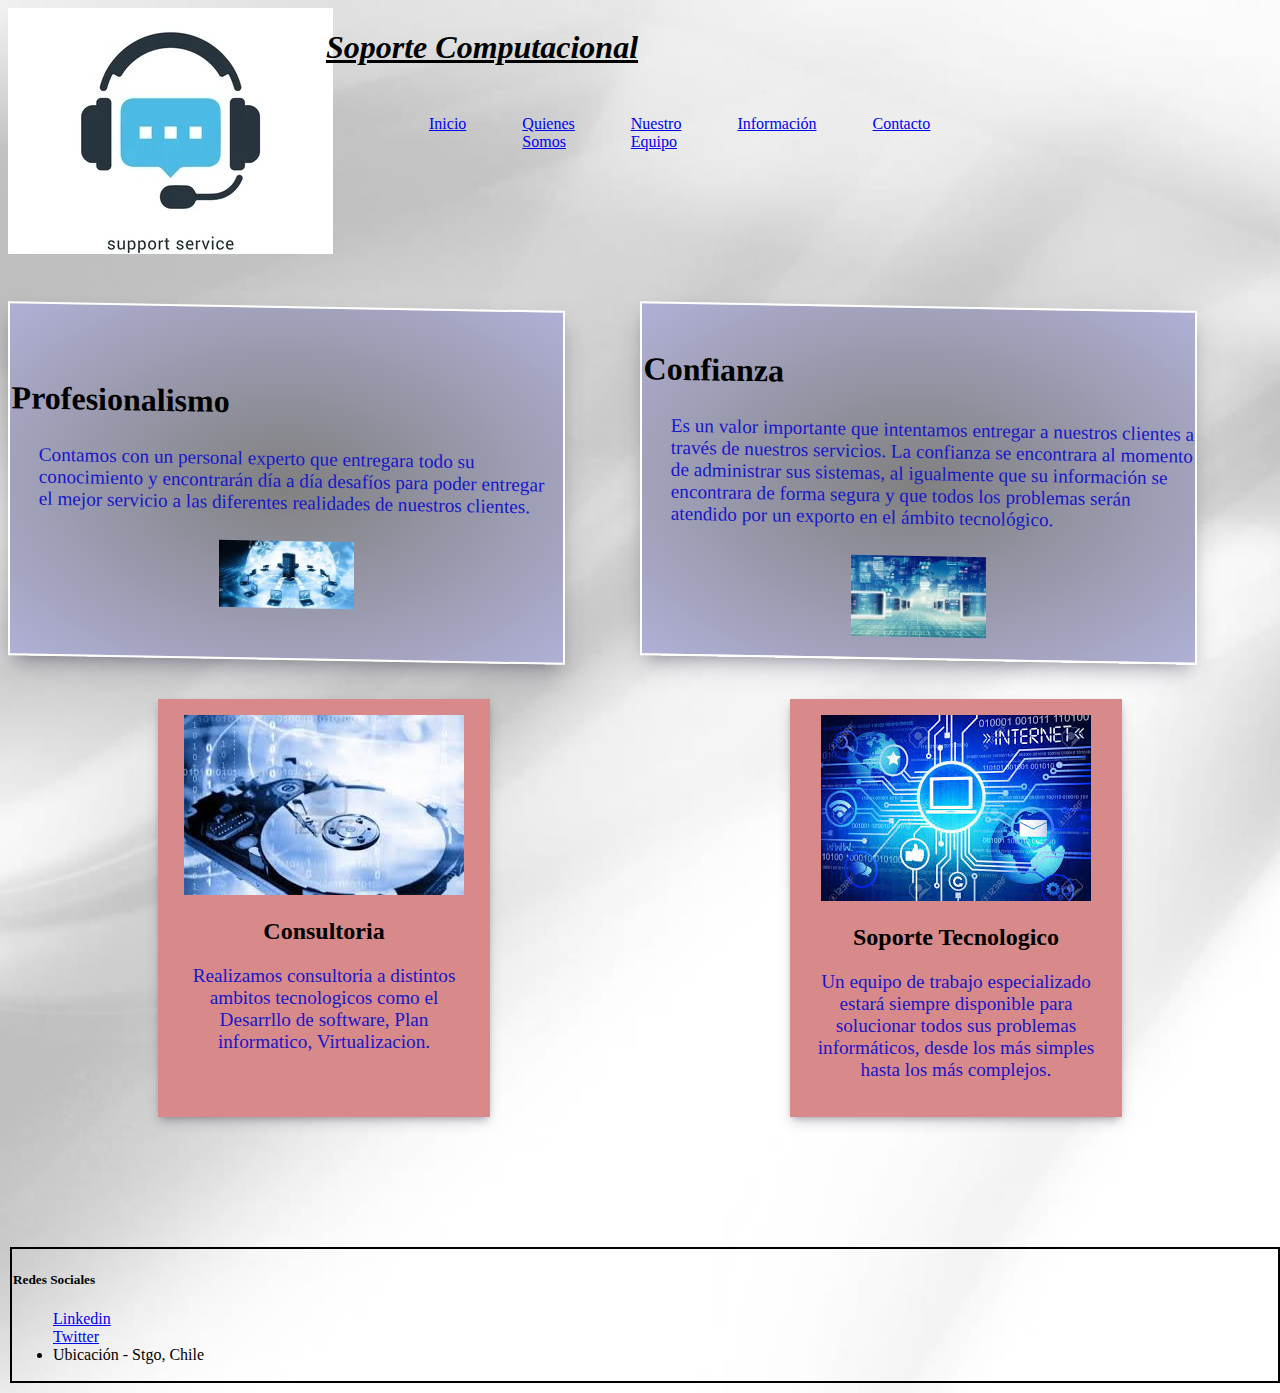
<file: index.html>
<!DOCTYPE html>
<html lang="en">
<head>
    <meta charset="UTF-8">
    <meta http-equiv="X-UA-Compatible" content="IE=edge">
    <meta name="viewport" content="width=device-width, initial-scale=1.0">
    <!--nuestras lineas de estilos-->
    <link rel="stylesheet" href="style.css">
    <title>Desafio-Agregando Grid</title>
</head>
<body class="imgFondo">
    <div class="container">
            <header class="header">
            <div>
                <img class="logo" src="./img/img.jpg" alt="">
            </div>                 
                <nav>
                   <ul class="headerNav">
                    <li><a href="index.html">Inicio</a></li>
                    <li><a href="quienesSomos.html">Quienes Somos</a></li>
                    <li><a href="nuestroEquipo.html">Nuestro Equipo</a></li>
                    <li><a href="informacion.html">Información</a></li>
                    <li><a href="contacto.html">Contacto</a></li>
                   </ul>
                </nav>
            </header>    
        <div>
            <h1 id="tInicio"><u>Soporte Computacional</u></h1>
        </div>
            <main class="hero1">
                <div class="heroInfo">
                    <h2> Profesionalismo </h2> 
                    <p class="colorTexto">Contamos con un personal experto que entregara todo su conocimiento y encontrarán día a día desafíos para poder entregar el mejor servicio a las diferentes realidades de nuestros clientes.</p>            
                </div>      
                <img class="heroImg" src="./img/img2.jpg" alt="">    
            </main>
            <main class="hero2">
                <div class="heroInfo">
                    <h2> Confianza </h2> 
                    <p class="colorTexto">Es un valor importante que intentamos entregar a nuestros clientes a través de nuestros servicios. La confianza se encontrara al momento de administrar  sus sistemas, al igualmente que su información se encontrara de forma segura y que todos los problemas serán atendido por un exporto en el ámbito tecnológico.</p>            
                </div>  
                <img class="heroImg" src="./img/img3.jpg" alt="">        
            </main>
    
            <!--<section class="cards">-->
            <section class="card1">
                <div class="cards">
                    <img src="./img/img4.jpg" alt="">
                    <h2>Consultoria</h2>   
                    <p class="colorTexto">Realizamos consultoria a distintos ambitos tecnologicos como el Desarrllo de software, Plan informatico, Virtualizacion.</p>
                </div>
            </section>
            <section class="card2">
                <div class="cards">
                    <img src="./img/img5.jpg" alt="">
                    <h2>Soporte Tecnologico</h2>
                    <p class="colorTexto">Un equipo de trabajo especializado  estará siempre disponible para solucionar todos sus problemas informáticos, desde los más simples hasta los más complejos.</p>
                </div>
            </section>  

            <!--RedesSociales-->
        <footer>
            <div id="borde">
                <table>
                    <h5>Redes Sociales</h5>
                    <ul>
                        <li class="redes"><a href="http://linkedin.com">Linkedin</a> </li>
                        <li class="redes"><a href="http://twitter.com">Twitter</a> </li>
                        <li>Ubicación - Stgo, Chile</li>
                    </tr>
                </table>
            </div>
        </footer>
    </div>
    
</body>
</html>
</file>
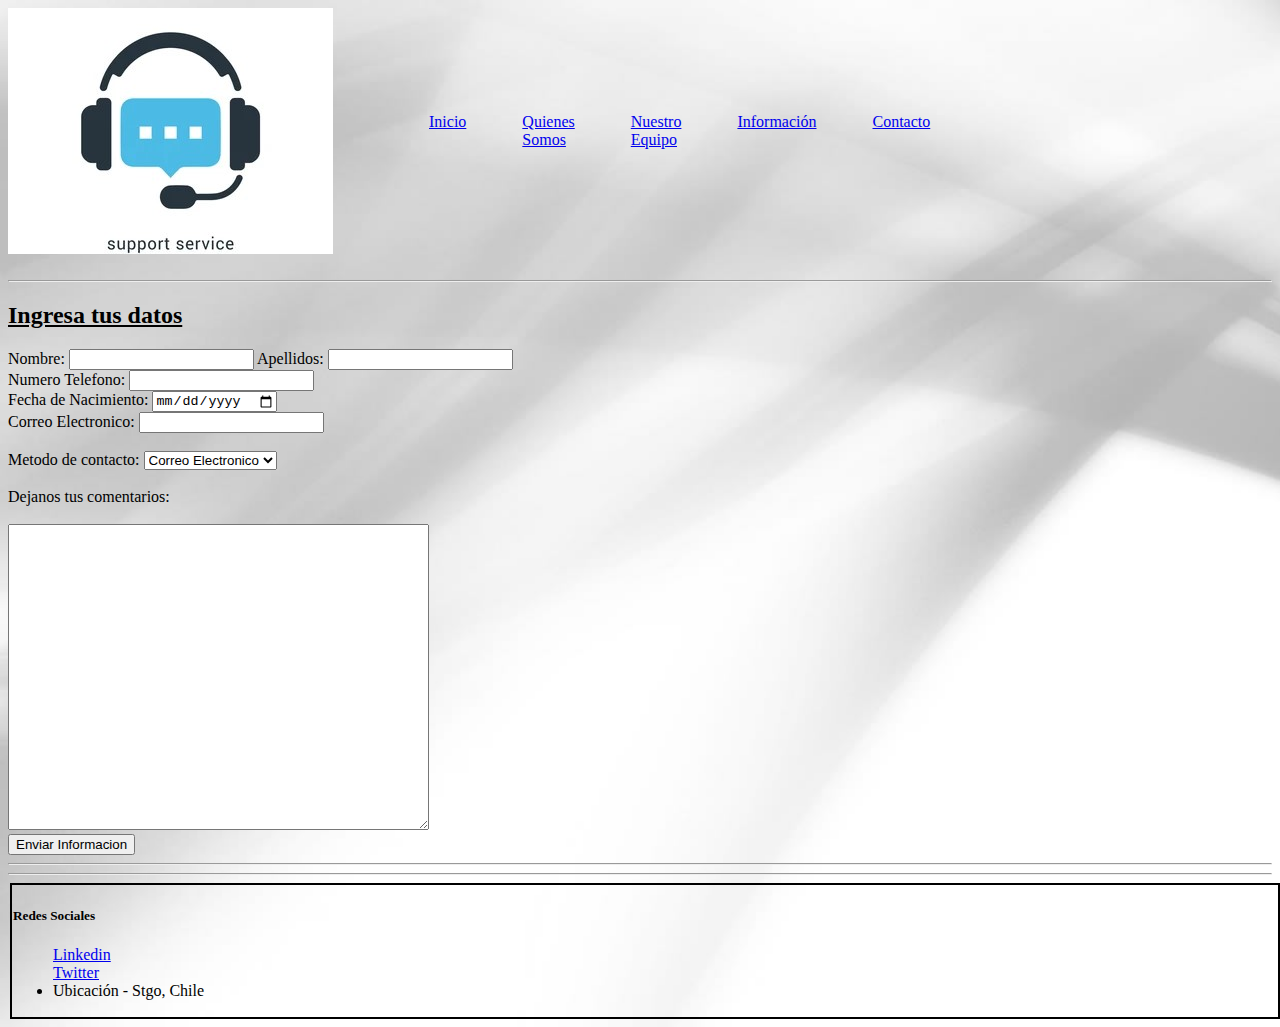
<file: contacto.html>
<!DOCTYPE html>
<html lang="en">
<head>
    <meta charset="UTF-8">
    <meta http-equiv="X-UA-Compatible" content="IE=edge">
    <meta name="viewport" content="width=device-width, initial-scale=1.0">
    <!--nuestras lineas de estilos-->
    <link rel="stylesheet" href="style.css">
    <title>Respaso Flexbox</title>
</head>
<body class="imgFondo">
    <div class="container">
        <header class="header">
            <img class="headerLogo" src="./img/img.jpg" alt="">
            <nav>
               <ul class="headerNav">
                <li><a href="index.html">Inicio</a></li>
                <li><a href="quienesSomos.html">Quienes Somos</a></li>
                <li><a href="nuestroEquipo.html">Nuestro Equipo</a></li>
                <li><a href="informacion.html">Información</a></li>
                <li><a href="contacto.html">Contacto</a></li>
               </ul>
            </nav>
        </header>
    </div>
    <br>
    <hr>
    <article>
        <section class="colorDatos">
            <form> <!--Ingresa tus datos-->
                <h2 id="titulo"><u>Ingresa tus datos</u></h2>
                <div>
                    <label for="Nombre">Nombre:</label>
                    <input type="text" name="nombre" required>
                     <label for="Apellidos">Apellidos:</label>
                     <input type="text" name="Apellidos" required>
                </div>
                <div>
                    <label for="Numero Telefono">Numero Telefono:</label>
                    <input type="text" name="Numero Telefono" required>
                </div>
                <div>
                    <label for="Fecha de Nacimiento">Fecha de Nacimiento:</label>
                    <input type="date" name="Fecha de Nacimiento" id="">
                <div>
                    <label for="Correo Electronico">Correo Electronico:</label>
                    <input type="text" name="Correo Electronico" required>
                </div>
                <br>
                <label for="Metodo de contacto">Metodo de contacto:</label>
                <select name="Cual es su solicitud">
                    <option value="opcion1">Correo Electronico</option>
                    <option value="opcion2">Telefono</option>
                </select>
                <br>
                <br>
                <label for="Dejanos tus comentarios">Dejanos tus comentarios:</label>
                <br>
                <br>
                <textarea name="texto" cols="50" rows="20"></textarea>
                <br>
            <button type="submit">Enviar Informacion</button>
            <br>
            <hr>
        </section>
    </article>
    <hr>
    <footer>
        <div id="borde">
            <table>
                <h5>Redes Sociales</h5>
                <ul>
                    <li class="redes"><a href="http://linkedin.com">Linkedin</a> </li>
                    <li class="redes"><a href="http://twitter.com">Twitter</a> </li>
                    <li>Ubicación - Stgo, Chile</li>
                </tr>
            </table>
        </div>
    </footer>
</body>
</html>
</file>
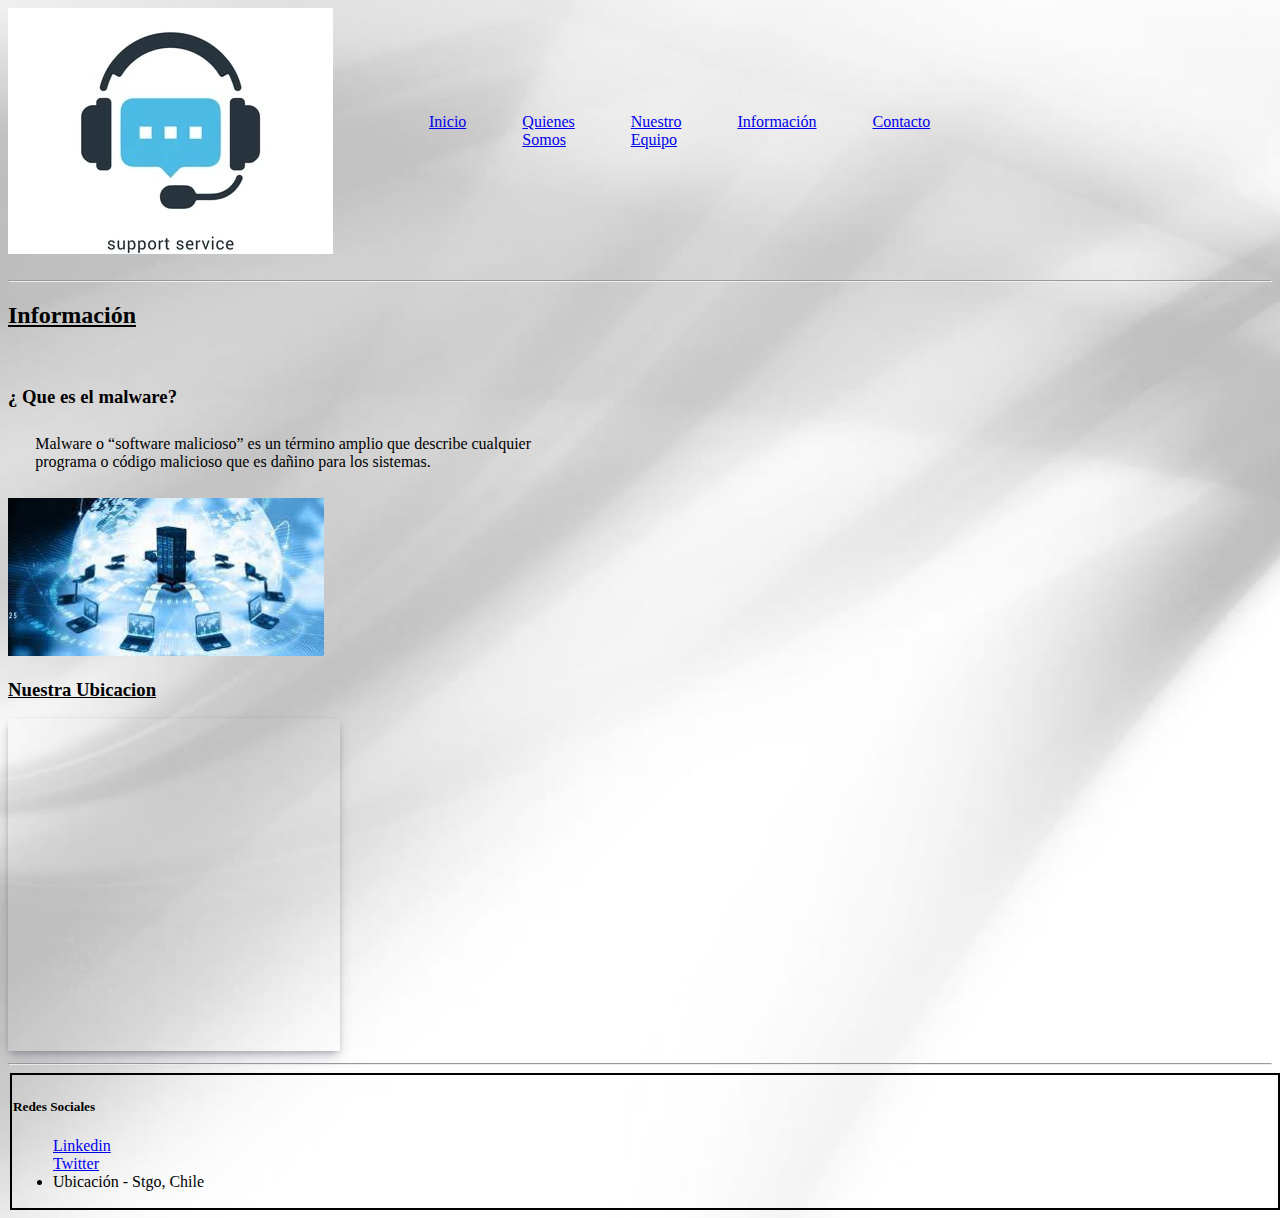
<file: informacion.html>
<!DOCTYPE html>
<html lang="en">
<head>
    <meta charset="UTF-8">
    <meta http-equiv="X-UA-Compatible" content="IE=edge">
    <meta name="viewport" content="width=device-width, initial-scale=1.0">
    <!--nuestras lineas de estilos-->
    <link rel="stylesheet" href="style.css">
    <title>Respaso Flexbox</title>
</head>
<body class="imgFondo">
    <div class="container">
        <header class="header">
            <img class="headerLogo" src="./img/img.jpg" alt="">
            <nav>
               <ul class="headerNav">
                <li><a href="index.html">Inicio</a></li>
                <li><a href="quienesSomos.html">Quienes Somos</a></li>
                <li><a href="nuestroEquipo.html">Nuestro Equipo</a></li>
                <li><a href="informacion.html">Información</a></li>
                <li><a href="contacto.html">Contacto</a></li>
               </ul>
            </nav>
        </header>
    </div>
    <br>
    <hr>
    <div>
    <section>
        <div>
            <h2 id="tituloInicio"><u>Información</u></h2>
            <br>
        </div>
    </section>
    <section>
        <main class="hero">
            <div class="heroInfo"> 
                <h3> ¿ Que es el malware?</h3>
                <p>Malware o “software malicioso” es un término amplio que describe cualquier programa o código malicioso que es dañino para los sistemas.</p>            
            </div>      
            <img class="heroImg" src="./img/img2.jpg" alt="">    
        </main>
    </section>
    </div>
<div>
    <section>
        <nav>
            <h3 id="titulo"><u>Nuestra Ubicacion</u></h3>
            <iframe class="mapa" src="https://www.google.com/maps/embed?pb=!1m18!1m12!1m3!1d425998.14892663143!2d-70.9100195384674!3d-33.472472762753654!2m3!1f0!2f0!3f0!3m2!1i1024!2i768!4f13.1!3m3!1m2!1s0x9662c5410425af2f%3A0x8475d53c400f0931!2sSantiago%2C%20Regi%C3%B3n%20Metropolitana!5e0!3m2!1ses!2scl!4v1651949419588!5m2!1ses!2scl" width="400" height="300" style="border:0;" allowfullscreen="" loading="lazy" referrerpolicy="no-referrer-when-downgrade"></iframe>
         </nav>
    </section>
</div>
<hr>
<footer>
    <div id="borde">
        <table>
            <h5>Redes Sociales</h5>
            <ul>
                <li class="redes"><a href="http://linkedin.com">Linkedin</a> </li>
                <li class="redes"><a href="http://twitter.com">Twitter</a> </li>
                <li>Ubicación - Stgo, Chile</li>
            </tr>
        </table>
    </div>
</footer>
</body>
</html>
</file>
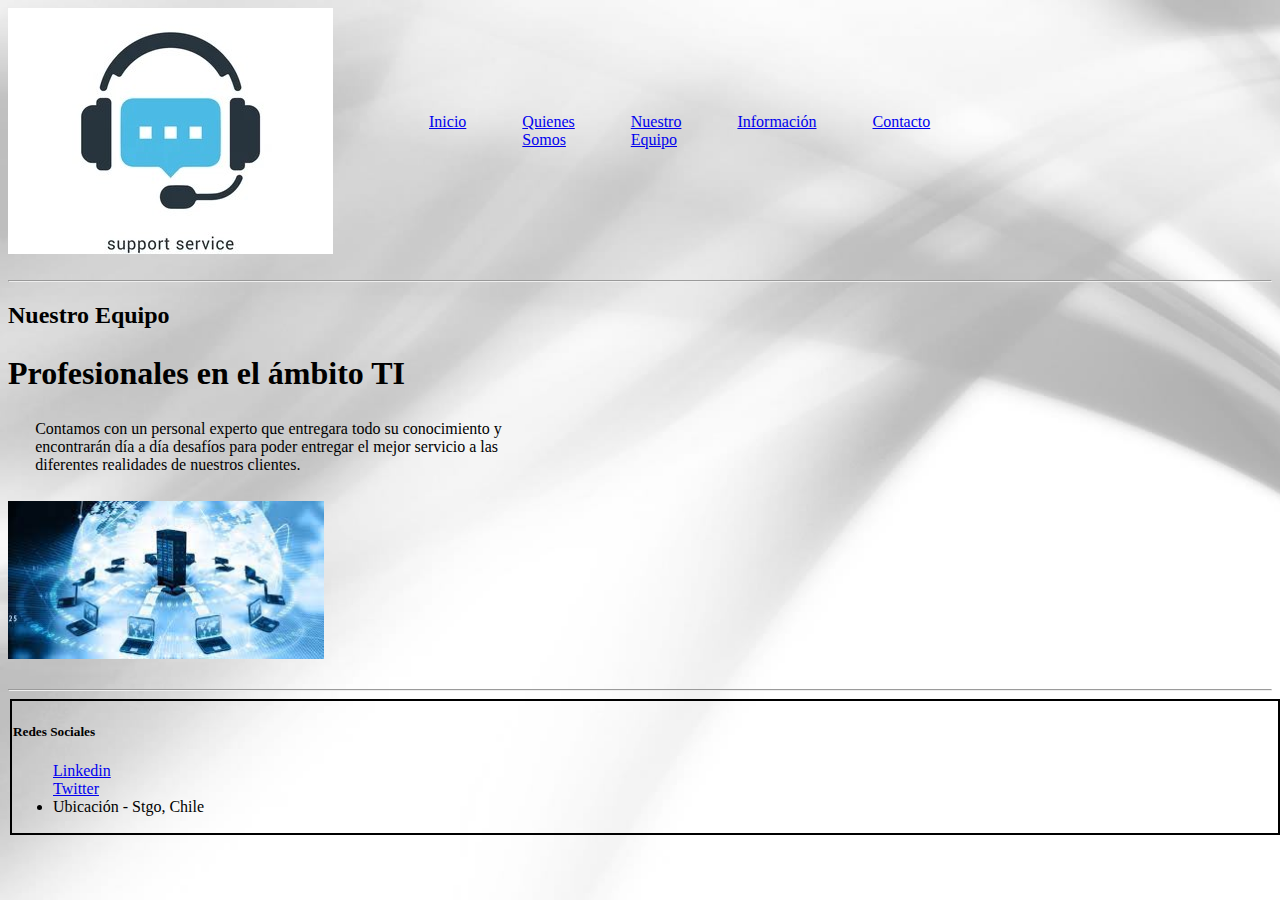
<file: nuestroEquipo.html>
<!DOCTYPE html>
<html lang="en">
<head>
    <meta charset="UTF-8">
    <meta http-equiv="X-UA-Compatible" content="IE=edge">
    <meta name="viewport" content="width=device-width, initial-scale=1.0">
    <!--nuestras lineas de estilos-->
    <link rel="stylesheet" href="style.css">
    <title>Respaso Flexbox</title>
</head>
<body class="imgFondo">
    <div class="container">
        <header class="header">
            <img class="headerLogo" src="./img/img.jpg" alt="">
            <nav>
               <ul class="headerNav">
                <li><a href="index.html">Inicio</a></li>
                <li><a href="quienesSomos.html">Quienes Somos</a></li>
                <li><a href="nuestroEquipo.html">Nuestro Equipo</a></li>
                <li><a href="informacion.html">Información</a></li>
                <li><a href="contacto.html">Contacto</a></li>
               </ul>
            </nav>
        </header>
    </div>
    <br>
    <hr>
    <h2 id="tituloInicio"> Nuestro Equipo </h2> 
    <main class="hero">
        <div class="heroInfo"> 
            <h2> Profesionales en el ámbito TI</h2> 
            <p>Contamos con un personal experto que entregara todo su conocimiento y encontrarán día a día desafíos para poder entregar el mejor servicio a las diferentes realidades de nuestros clientes.</p>            
        </div>      
        <img class="heroImg" src="./img/img2.jpg" alt="">    
    </main>
    <br>
    </div>
    <hr>
    <footer>
        <div id="borde">
            <table>
                <h5>Redes Sociales</h5>
                <ul>
                    <li class="redes"><a href="http://linkedin.com">Linkedin</a> </li>
                    <li class="redes"><a href="http://twitter.com">Twitter</a> </li>
                    <li>Ubicación - Stgo, Chile</li>
                </tr>
            </table>
        </div>
    </footer>
</body>
</html>
</file>
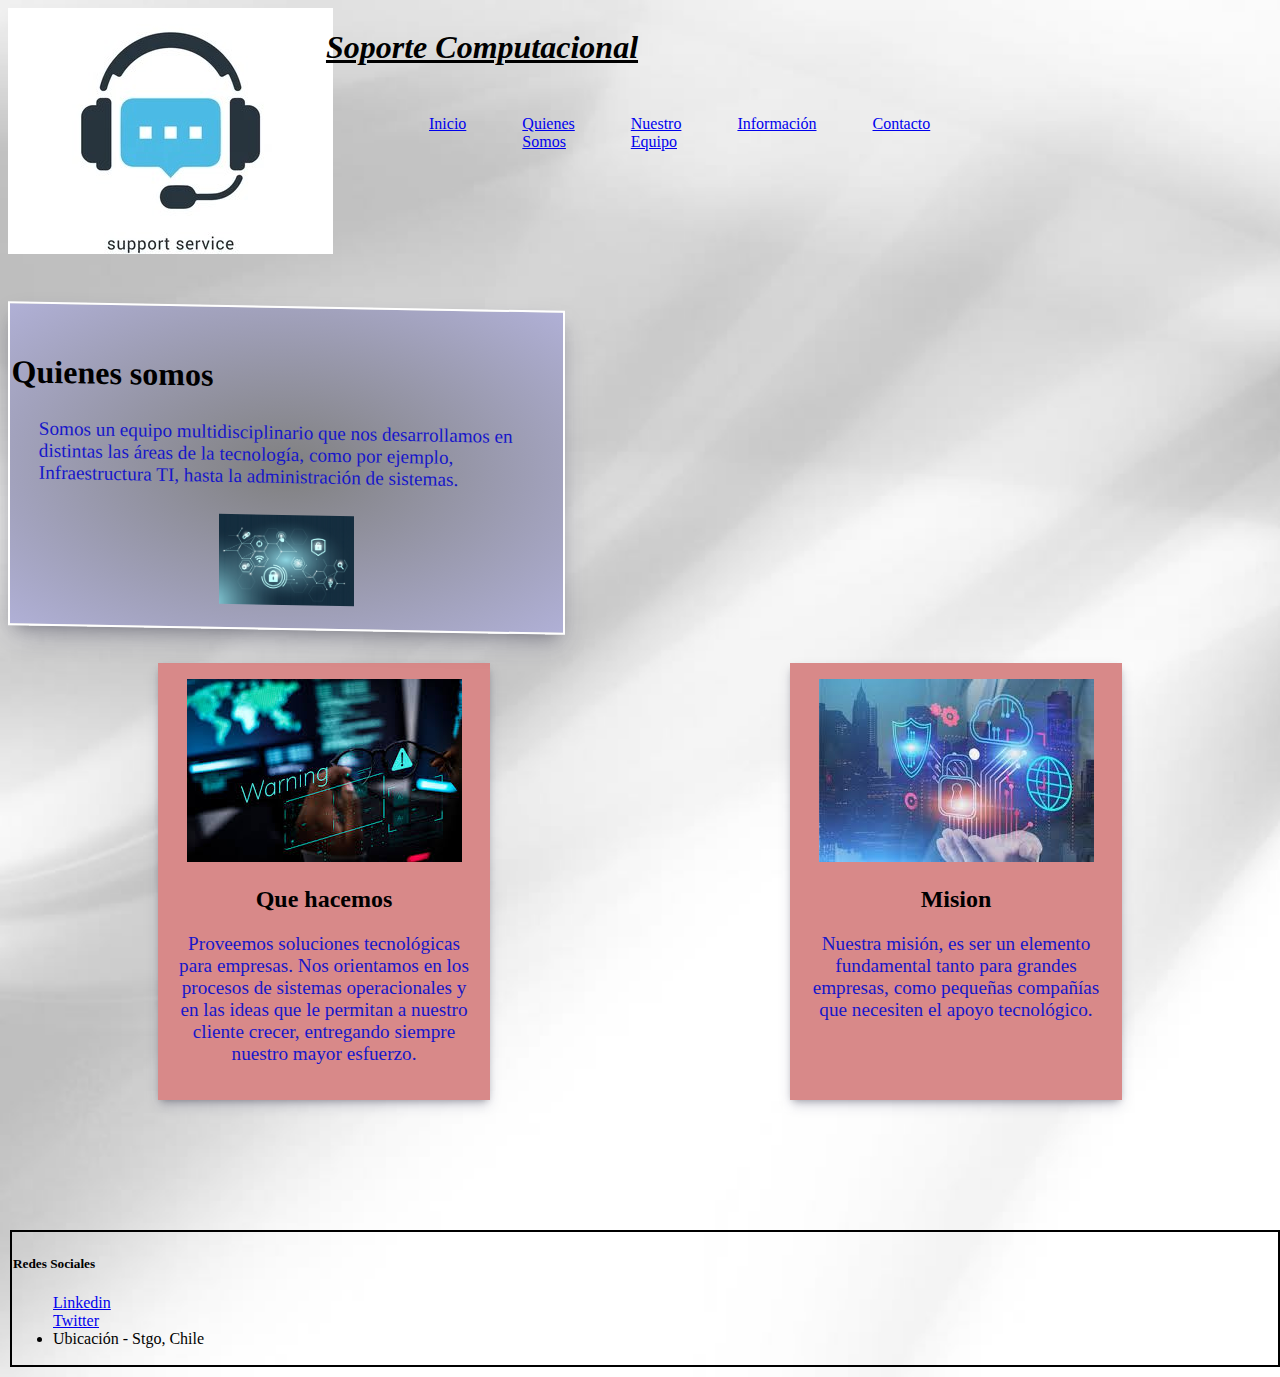
<file: quienesSomos.html>
<!DOCTYPE html>
<html lang="en">
<head>
    <meta charset="UTF-8">
    <meta http-equiv="X-UA-Compatible" content="IE=edge">
    <meta name="viewport" content="width=device-width, initial-scale=1.0">
    <!--nuestras lineas de estilos-->
    <link rel="stylesheet" href="style.css">
    <title>Respaso Flexbox</title>
</head>
<body class="imgFondo">
    <div class="container">
        <header class="header">
            <div>
                <img class="logo" src="./img/img.jpg" alt="">
            </div>             
            <nav>
               <ul class="headerNav">
                <li><a href="index.html">Inicio</a></li>
                <li><a href="quienesSomos.html">Quienes Somos</a></li>
                <li><a href="nuestroEquipo.html">Nuestro Equipo</a></li>
                <li><a href="informacion.html">Información</a></li>
                <li><a href="contacto.html">Contacto</a></li>
               </ul>
            </nav>
        </header>
        <div>
            <h1 id="tInicio"><u>Soporte Computacional</u></h1>
        </div>
    
    <main class="hero1">
        <div class="heroInfo">
            <h2> Quienes somos </h2> 
            <p class="colorTexto">Somos un equipo multidisciplinario que nos desarrollamos en distintas las áreas de la tecnología, como por ejemplo, Infraestructura TI, hasta la administración de sistemas.</p>            
        </div>      
        <img class="heroImg" src="./img/img11.jpg" alt="">    
    </main>
    <section class="card1">
        <div class="cards">
            <img src="./img/img6.jpg" alt="">
            <h2>Que hacemos</h2>   
            <p class="colorTexto">Proveemos soluciones tecnológicas para empresas. Nos orientamos en los procesos de sistemas operacionales y en las ideas que le permitan a nuestro cliente crecer, entregando siempre nuestro mayor esfuerzo.</p>
        </div>
    </section>
    <section class="card2">
        <div class="cards">
            <img src="./img/img12.jpg" alt="">
            <h2>Mision</h2>
            <p class="colorTexto">Nuestra misión, es ser un elemento fundamental tanto para grandes empresas, como pequeñas compañías que necesiten el apoyo tecnológico.</p>
        </div>
    </section>
            <!--RedesSociales-->
            <footer>
                <div id="borde">
                    <table>
                        <h5>Redes Sociales</h5>
                        <ul>
                            <li class="redes"><a href="http://linkedin.com">Linkedin</a> </li>
                            <li class="redes"><a href="http://twitter.com">Twitter</a> </li>
                            <li>Ubicación - Stgo, Chile</li>
                        </tr>
                    </table>
                </div>
            </footer>
        </div>
        
    </body>
    </html>
</file>
<file: style.css>
/*img de fondo*/
.imgFondo{
    background-image: url(./img/imgfondo2.jpg);
    background-size: cover;

}

/** {
    margin: 1;
    padding: 1;
    box-sizing: border-box;

}*/

html{
    min-height: 100%;
}
.container{
    display: grid;
   /* grid-template-columns: repeat(4, 1fr);*/
    /*grid-template-rows: repeat(4,1fr);*/
    grid-template-columns: 25% 25% auto auto;
    grid-template-rows: auto auto auto auto;
    grid-template-areas: 
    "logo h1  nav nav"
    " hero1 hero1 hero2 hero2" 
    " card1 card1 card2 card2"
    " footer footer footer footer"
    ;    
    max-width: 1440px;
    margin: 0 auto;
    /*row-gap: 20px;
    column-gap: 20px;*/

}
li a:hover{
    color:black;
}
h2:hover{
    color: blue; 

}
@media (min-width: 480px){
    .container{
    grid-template-areas: 
    "logo h1  nav nav" 25% 25% auto auto
    "hero1 hero1 hero2 hero2" 
    "card1 card1 card2 card2"
    "footer footer footer footer";
    }
}
@media (min-width: 768px){
    .container{
    grid-template-areas: 
    "logo h1  nav nav"
    "hero1 hero1 hero2 hero2" 
    "card1 card1 card2 card2"
    "footer footer footer footer";
    }
}

@media (min-width: 900px){
    .container{
    grid-template-areas: 
    "logo h1  nav nav"
    "hero1 hero1 hero2 hero2" 
    "card1 card1 card2 card2"
    "footer footer footer footer";
    }
}

#tInicio{
    text-align:center;
    font-style: italic;

}
.tConcolor{
    color: black;
    font-style: italic;
    font-size: large;
    font-weight: bold;
    line-height: 1;
}
.colorTexto{
    color: rgb(22, 22, 201);
    font-size:larger;
}

h1{
    grid-area: h1;
}

.header{
    display: flex;
    justify-content: space-between;
    align-items: center;
    padding: 3rem 1 rem;
}

.logo{
    grid-area: logo;
    width: auto;
    height: auto;
    justify-self: center;
}
nav{
    grid-area: nav;
}
.headerNav{
    /*grid-area: headerNav;*/
    display: flex;
    list-style-type: none;  
    text-decoration: none;
}
.headerNav li{
    /*display: inline-block;*/
    list-style-type: none;
    margin-left: 3.5rem;

}
.hero1{
    grid-area: hero1;
    display: flex;
    flex-direction: column;   
    align-items: center;
    justify-content: center;
    margin-top: 3rem; 
    margin-bottom: 1rem;
    box-shadow: rgba(50, 50, 93, 0.25) 0px 13px 27px -5px, rgba(0, 0, 0, 0.3) 0px 8px 16px -8px;
    width: 85%;
    height: 85%;
    padding: 0.5rem;
    background: radial-gradient( gray, rgb(176, 176, 214));
    border: 2px white solid;
    transform: skewY(1deg);
    transition: height 2s, width 2s;
    transition-delay: 1s;
    
}

.hero2{
    grid-area: hero2;
    display: flex;
    flex-direction: column;   
    align-items: center;
    justify-content: center;
    margin-top: 3rem; 
    margin-bottom: 1rem;
    box-shadow: rgba(50, 50, 93, 0.25) 0px 13px 27px -5px, rgba(0, 0, 0, 0.3) 0px 8px 16px -8px;
    width: 85%;
    height: 85%;
    padding: 0.5rem;
    background: radial-gradient( gray, rgb(176, 176, 214));
    border: 2px white solid;
    transform: skewY(1deg);
}

.heroImg{
    width: 25%;
   
}
.heroInfo{
    width: 550px;
    font-size:medium;
    
}

.heroInfo h2{
    font-family:cursive;
    font-size: 2rem;  
}

.heroInfo p{
    width: 524px;
    margin: 1.7rem;
}

.cards{
    grid-area: card1;
    width: 300px;
    box-shadow: rgba(50, 50, 93, 0.25) 0px 6px 12px -2px, rgba(0, 0, 0, 0.3) 0px 3px 7px -3px;
    padding: 1rem 1rem;
    animation-name: cards_en_movimiento;
    animation-duration: 5s;
    animation-delay: 1s;
    animation-iteration-count: 3;
    background-color: rgb(216, 137, 137);

}
.card1{
    grid-area: card1;
    display: flex;
    justify-content:space-evenly;
    margin-top: 3rem ;
    margin-bottom: 8rem;
    text-align: center;
    gap: 0.5rem;
}
.card2{
    grid-area: card2;
    display: flex;
    justify-content:space-evenly;
    margin-top: 3rem ;
    margin-bottom: 8rem;
    text-align: center;
    gap: 0.5rem;
}

.card p{
    margin-top: 1rem;
    color: blue;
}

.card img{
    width: 270px;
}
@keyframes cards_en_movimiento{
    from {background-color: rgb(179, 135, 135);}
    to {background-color: rgb(126, 126, 77);}
}

img{
    transition: height 2s, width 2s;
}
img:hover{
    height: 400px;
    width: 400px;
}

.mapa{
    width: 300px;
    box-shadow: rgba(50, 50, 93, 0.25) 0px 6px 12px -2px, rgba(0, 0, 0, 0.3) 0px 3px 7px -3px;
    padding: 1rem 1rem;
}

#borde{
    border-style: dotted;
    border: solid 2px;
    margin: 2px;
    padding: 1px;
    width: 100%;
   
}
.redes{
    color: rgb(167, 42, 42);
    text-decoration: none;
    list-style-type: none;
    font-family:cursive;
}
footer{
    grid-area: footer;
}
</file>
